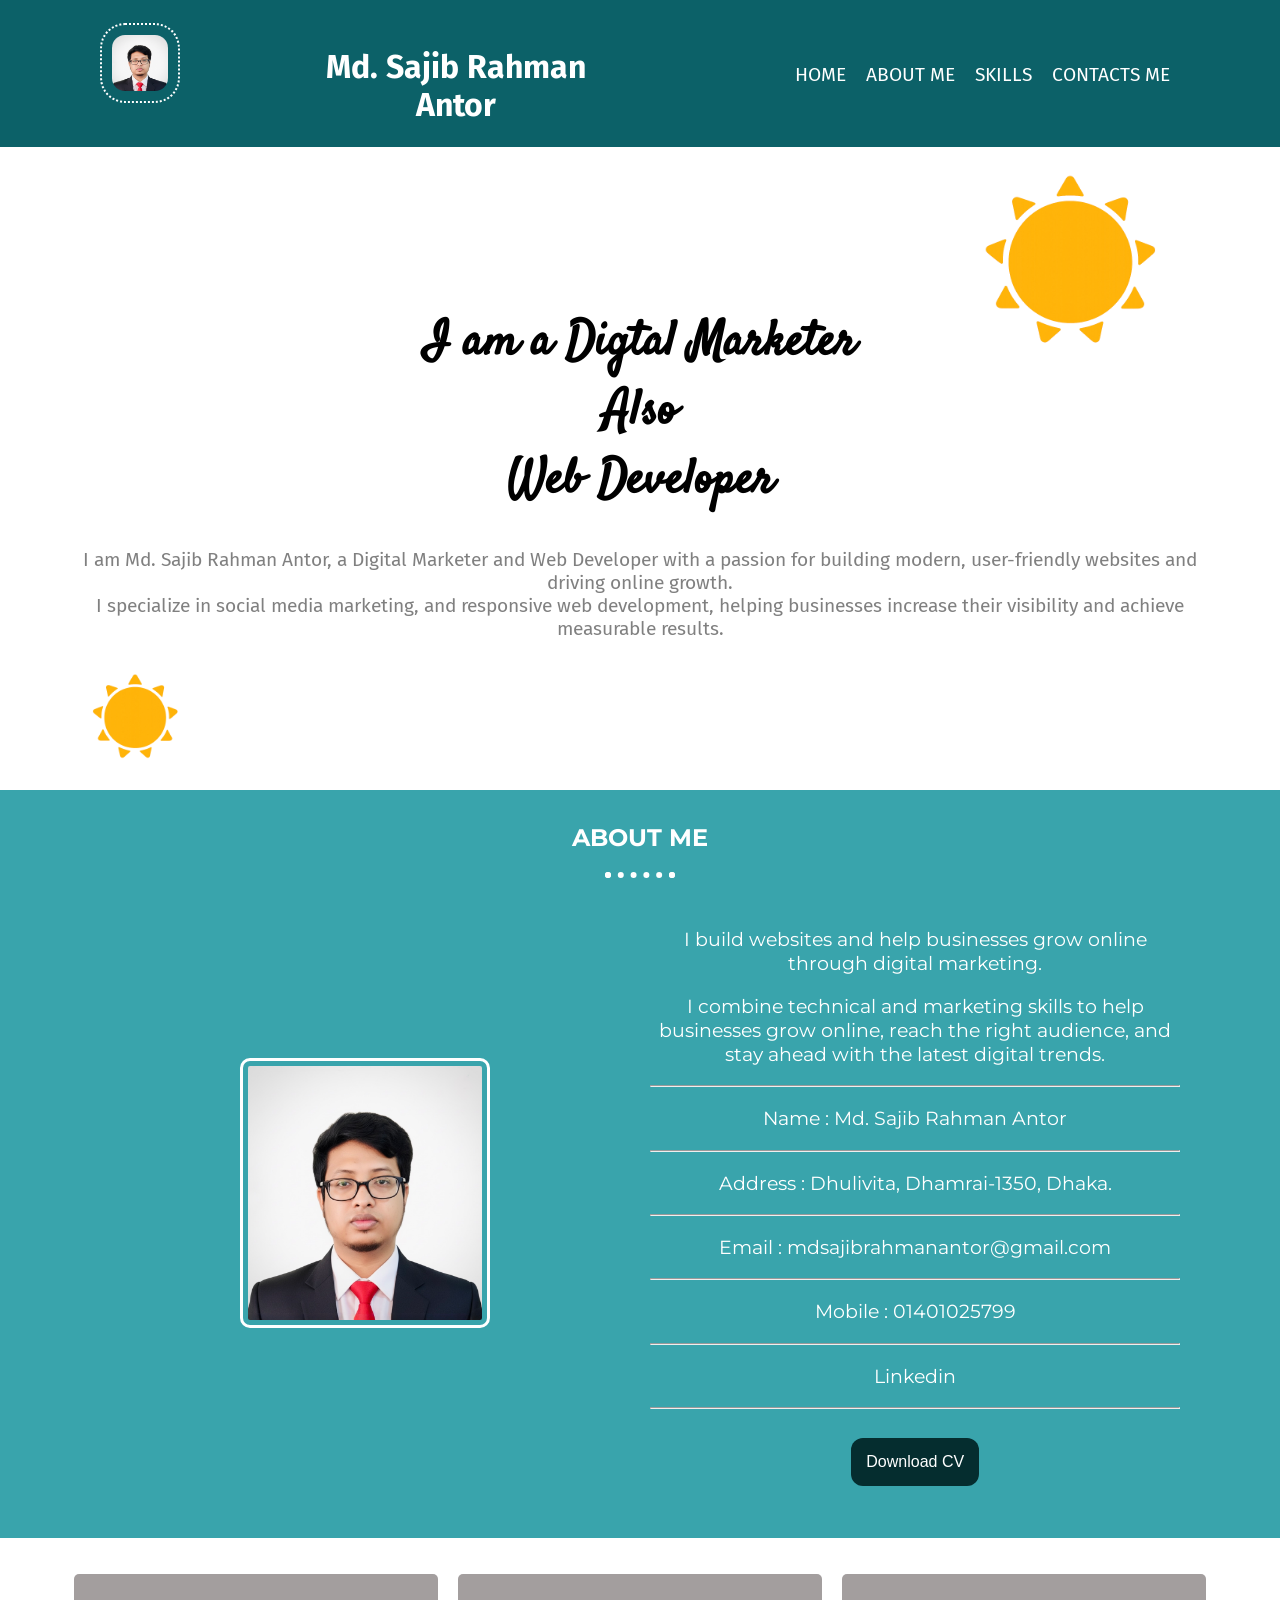
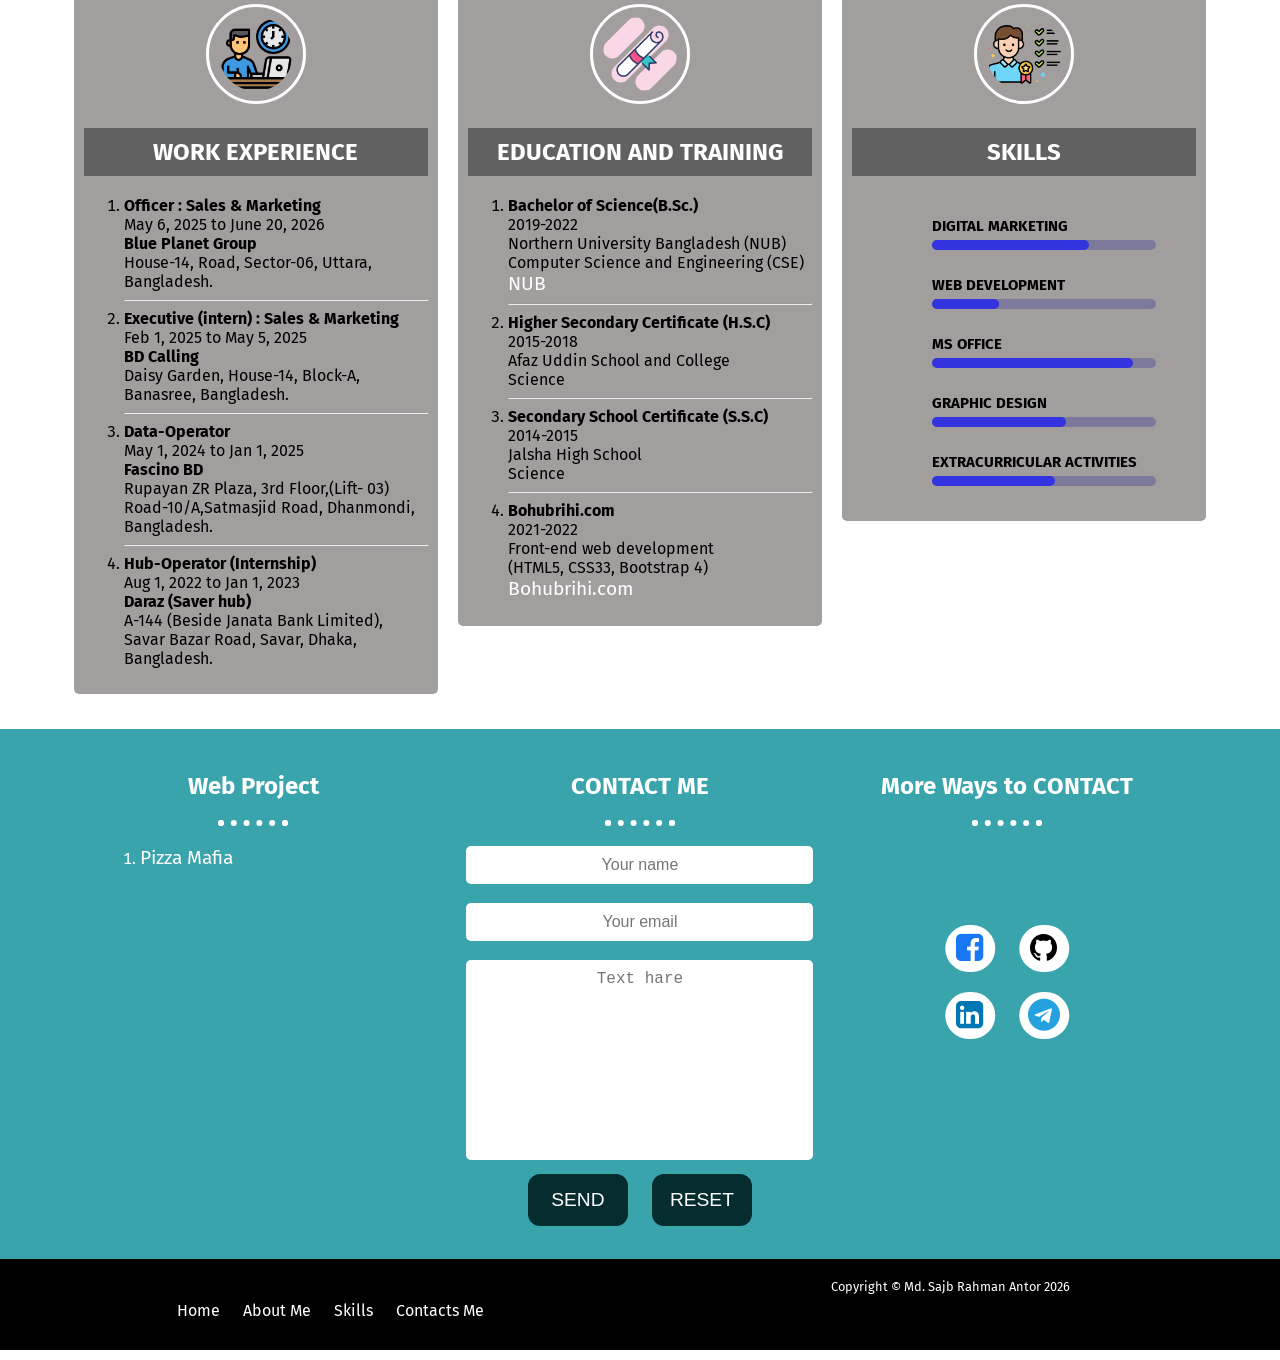
<file: index.html>
<!doctype html>
<html lang="en">
  <head>
    <meta charset="UTF-8" />
    <meta name="viewport" content="width=device-width, initial-scale=1.0" />
    <title>Md. Sajib Rahman Antor</title>
    <!-- google font  -->
    <link rel="preconnect" href="https://fonts.googleapis.com" />
    <link rel="preconnect" href="https://fonts.gstatic.com" crossorigin />
    <link
      href="https://fonts.googleapis.com/css2?family=Fira+Sans:ital,wght@0,100;0,200;0,300;0,400;0,500;0,600;0,700;0,800;0,900;1,100;1,200;1,300;1,400;1,500;1,600;1,700;1,800;1,900&family=Montserrat:ital,wght@0,100..900;1,100..900&family=Satisfy&display=swap"
      rel="stylesheet"
    />

    <!-- Font-awesome  added  -->
    <link
      rel="stylesheet"
      href="https://cdnjs.cloudflare.com/ajax/libs/font-awesome/4.7.0/css/font-awesome.min.css"
    />

    <!-- Css For Mobile View  -->
    <link rel="stylesheet" href="style.css" />

    <!-- Css For Desktop View  -->
    <link
      rel="stylesheet"
      href="desktop.css"
      media="screen and (min-width: 992px)"
    />
    <style>
      .scroll-top {
        display: none;
        position: fixed;
        bottom: 20px;
        right: 20px;
        background: transparent;
        color: #fff;
        width: 45px;
        height: 45px;
        text-align: center;
        line-height: 45px;
        border-radius: 50%;
        z-index: 999;
      }

      /* Show only on mobile */
      @media (max-width: 768px) {
        .scroll-top {
          display: block;
        }
      }
    </style>
  </head>
  <body>
    <a href="#" class="scroll-top icon-style">
      <i class="fa fa-toggle-up"></i>
    </a>

    <!-- Navbar Section Starting Hear  -->
    <div class="navbar">
      <div class="nav-logo col-2">
        <img class="img-logo" src="images/Antor.PNG" alt="Logo" />
      </div>
      <div class="nav-heading col-4">
        <h1>Md. Sajib Rahman Antor</h1>
      </div>
      <div class="nav-menu col-6">
        <a href="index.html">Home</a>
        <a href="#about-me-id">About Me</a>
        <a href="#skills-id">Skills</a>
        <a href="#contacts-me-id">Contacts Me</a>
      </div>
    </div>
    <!-- Navbar Section End Hear  -->

    <!-- Profile Section Starts from Hear  -->
    <div class="profile">
      <img
        class="top-weather-icon"
        src="images/weather.png"
        alt="Weather Icone"
      />
      <div class="profile-desc">
        <h1>
          I am a Digtal Marketer <br />
          Also <br />
          Web Developer
        </h1>
        <p>
          I am Md. Sajib Rahman Antor, a Digital Marketer and Web Developer with
          a passion for building modern, user-friendly websites and driving
          online growth. <br />I specialize in social media marketing, and
          responsive web development, helping businesses increase their
          visibility and achieve measurable results.
        </p>
      </div>
      <img
        class="bottom-weather-icon"
        src="images/weather.png"
        alt="Weather Icone"
      />
    </div>
    <!-- Profile Section End  Hear  -->

    <!-- About me Section Starting from hear -->
    <div class="about-me" id="about-me-id">
      <h2>ABOUT ME</h2>
      <hr class="dotted-hr" />
      <div class="aboutme-image col-6">
        <img src="images/Antor.PNG" alt="Profile Photo" />
      </div>
      <div class="aboutme-desc col-6">
        <p>
          I build websites and help businesses grow online through digital
          marketing.
        </p>
        <p>
          I combine technical and marketing skills to help businesses grow
          online, reach the right audience, and stay ahead with the latest
          digital trends.
        </p>
        <hr class="aboutme-hr" />
        <p>Name : Md. Sajib Rahman Antor</p>
        <hr class="aboutme-hr" />
        <p>Address : Dhulivita, Dhamrai-1350, Dhaka.</p>
        <hr class="aboutme-hr" />
        <p>Email : mdsajibrahmanantor@gmail.com</p>
        <hr class="aboutme-hr" />
        <p>Mobile : 01401025799</p>
        <hr class="aboutme-hr" />
        <p>
          <a
            href="https://www.linkedin.com/in/md-sajib-rahman-antor-41a859331"
            target="_blank"
          >
            Linkedin</a
          >
        </p>
        <hr class="aboutme-hr" />
        <p>
          <a
            href="https://drive.google.com/file/d/11eu8zvc2wN7mQghKCugb6EhkLBZrGDG-/view?usp=drive_link"
            target="_blank"
            download=""
          >
            <button class="cv-button">Download CV</button></a
          >
        </p>
      </div>
    </div>
    <!-- About me Section End hear -->

    <!-- Professional Experience Section Start from hear -->
    <div class="professional-experience">
      <div class="work-experience col-4">
        <div class="card">
          <div class="card-icon">
            <img class="rounded-card" src="images/work.png" alt="Icone" />
          </div>
          <div class="card-title">
            <h2>WORK EXPERIENCE</h2>
          </div>
          <div class="card-desc">
            <ol>
              <li>
                <strong>Officer : Sales & Marketing</strong><br />
                May 6, 2025 to June 20, 2026 <br />
                <strong> Blue Planet Group </strong> <br />
                House-14, Road, Sector-06, Uttara, Bangladesh.
              </li>
              <hr />
              <li>
                <strong>Executive (intern) : Sales & Marketing</strong><br />
                Feb 1, 2025 to May 5, 2025 <br />
                <strong>BD Calling</strong> <br />
                Daisy Garden, House-14, Block-A, Banasree, Bangladesh.
              </li>
              <hr />
              <li>
                <strong>Data-Operator</strong><br />
                May 1, 2024 to Jan 1, 2025 <br />
                <strong>Fascino BD</strong> <br />
                Rupayan ZR Plaza, 3rd Floor,(Lift- 03) Road-10/A,Satmasjid Road,
                Dhanmondi, Bangladesh.
              </li>
              <hr />
              <li>
                <strong>Hub-Operator (Internship)</strong><br />
                Aug 1, 2022 to Jan 1, 2023 <br />
                <strong>Daraz (Saver hub)</strong> <br />
                A-144 (Beside Janata Bank Limited), Savar Bazar Road, Savar,
                Dhaka, Bangladesh.
              </li>
            </ol>
          </div>
        </div>
      </div>
      <div class="education col-4">
        <div class="card">
          <div class="card-icon">
            <img class="rounded-card" src="images/education.png" alt="Icone" />
          </div>
          <div class="card-title">
            <h2>EDUCATION AND TRAINING</h2>
          </div>
          <div class="card-desc">
            <ol>
              <li>
                <strong>Bachelor of Science(B.Sc.)</strong><br />
                2019-2022 <br />
                Northern University Bangladesh (NUB) <br />
                Computer Science and Engineering (CSE) <br />
                <a href="https://www.nub.ac.bd/">NUB</a>
              </li>
              <hr />
              <li>
                <strong>Higher Secondary Certificate (H.S.C)</strong><br />
                2015-2018 <br />
                Afaz Uddin School and College <br />
                Science
              </li>
              <hr />
              <li>
                <strong>Secondary School Certificate (S.S.C)</strong><br />
                2014-2015<br />
                Jalsha High School <br />
                Science
              </li>
              <hr />
              <li>
                <strong>Bohubrihi.com</strong><br />
                2021-2022 <br />
                Front-end web development <br />
                (HTML5, CSS33, Bootstrap 4) <br />
                <a href="https://bohubrihi.com/">Bohubrihi.com</a>
              </li>
            </ol>
          </div>
        </div>
      </div>
      <div class="skills col-4" id="skills-id">
        <div class="card">
          <div class="card-icon">
            <img class="rounded-card" src="images/Skills.png" alt="Icone" />
          </div>
          <div class="card-title">
            <h2>SKILLS</h2>
          </div>
          <div class="card-desc">
            <div class="skills-container">
              <ul>
                <li class="dm"><a href="#">Digital Marketing</a></li>
                <li class="wd">
                  <a href="web.html" target="_blank">Web Development</a>
                </li>
                <li class="mso"><a href="#">MS Office</a></li>
                <li class="gd"><a href="#">Graphic Design</a></li>
                <li class="eca"><a href="#">Extracurricular Activities</a></li>
              </ul>
            </div>
          </div>
        </div>
      </div>
    </div>
    <!-- Professional Experience Section End hear -->

    <!-- Achievement-Contact Section Start from Hear  -->

    <div class="achievement-contact">
      <div class="achievement col-4">
        <h2>Web Project</h2>
        <hr class="dotted-hr" />
        <ol>
          <li>
            <p>
              <a
                href="https://mdsajibrahmanantor74-cloud.github.io/Restaurant-Pizza-Mafia-/"
                target="_blank"
                >Pizza Mafia</a
              >
            </p>
          </li>
          <!-- <li>
            <p>
              <a
                href="https://mdsajibrahmanantor74-cloud.github.io/CV-project/"
                target="_blank"
                >Web CV</a
              >
            </p>
          </li> -->
        </ol>
      </div>
      <div class="contact col-4" id="contacts-me-id">
        <h2>CONTACT ME</h2>
        <hr class="dotted-hr" />

        <form
          action="mailto:mdsajibrahmanantor@gmail.com"
          method="post"
          enctype="text/plain"
        >
          <p><input type="text" placeholder="Your name" name="name" /></p>
          <p><input type="email" placeholder="Your email" name="email" /></p>
          <textarea
            name="message"
            id=""
            cols="30"
            rows="10"
            placeholder="Text hare"
          ></textarea>
          <button class="btn" type="submit">SEND</button>
          <button class="btn" type="reset">RESET</button>
        </form>
      </div>
      <div class="contact-links col-4">
        <h2>More Ways to CONTACT</h2>
        <hr class="dotted-hr" />
        <div class="media-buttons">
          <button
            class="btn"
            onclick="window.open('https://www.facebook.com/share/18UsPsUbJy/')"
          >
            <i
              class="fa fa-facebook-square"
              st
              aria-hidden="true"
              style="color: #1877f2"
            ></i>
          </button>
          <button
            class="btn"
            onclick="
              window.open('https://github.com/mdsajibrahmanantor74-cloud')
            "
          >
            <i
              class="fa fa-github"
              st
              aria-hidden="true"
              style="color: #000000"
            ></i>
          </button>
          <button
            class="btn"
            onclick="
              window.open(
                'https://www.linkedin.com/in/md-sajib-rahman-antor-41a859331',
              )
            "
          >
            <i
              class="fa fa-linkedin-square"
              st
              aria-hidden="true"
              style="color: #0077b5"
            ></i>
          </button>
          <button
            class="btn"
            onclick="window.open('https://t.me/mdsajibrahmanantor')"
          >
            <i
              class="fa fa-telegram"
              st
              aria-hidden="true"
              style="color: #24a1de"
            ></i>
          </button>
        </div>
      </div>
    </div>
    <!-- Achievement-Contact Section End Hear  -->

    <!-- Footer Section Start from Hear  -->
    <div class="footer">
      <div class="footer-menu col-6">
        <a href="index.html">Home</a>
        <a href="#about-me-id">About Me</a>
        <a href="#skills-id">Skills</a>
        <a href="#contacts-me-id">Contacts Me</a>
      </div>
      <div class="footer-desc">Copyright &copy; Md. Sajb Rahman Antor 2026</div>
    </div>

    <!-- Footer Section End Hear  -->
  </body>
</html>
</file>
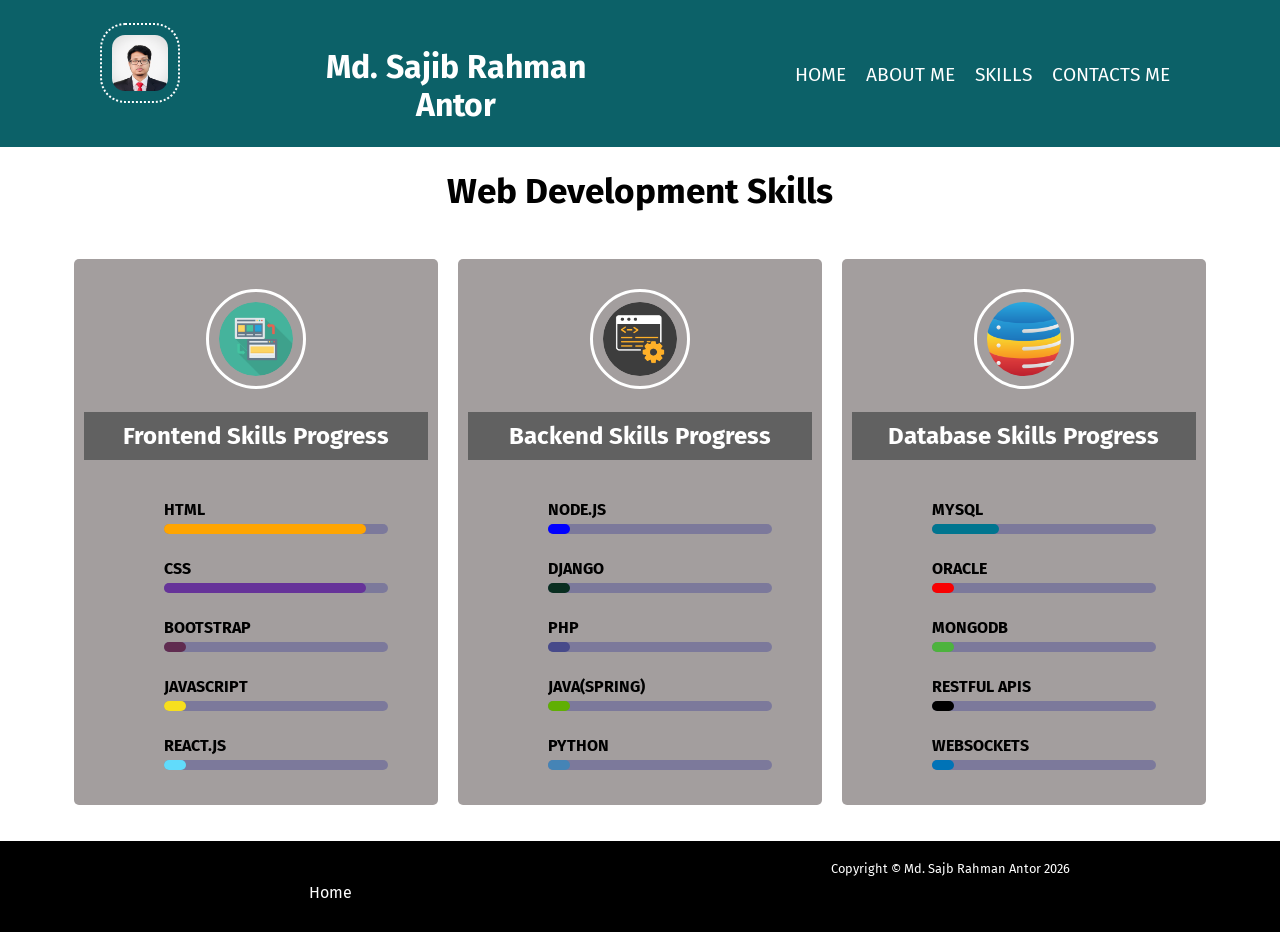
<file: web.html>
<!doctype html>
<html lang="en">
  <head>
    <meta charset="UTF-8" />
    <meta name="viewport" content="width=device-width, initial-scale=1.0" />
    <title>Web Development Skill</title>
    <link rel="stylesheet" href="style.css" />

    <!-- google font  -->
    <link rel="preconnect" href="https://fonts.googleapis.com" />
    <link rel="preconnect" href="https://fonts.gstatic.com" crossorigin />
    <link
      href="https://fonts.googleapis.com/css2?family=Fira+Sans:ital,wght@0,100;0,200;0,300;0,400;0,500;0,600;0,700;0,800;0,900;1,100;1,200;1,300;1,400;1,500;1,600;1,700;1,800;1,900&family=Montserrat:ital,wght@0,100..900;1,100..900&family=Satisfy&display=swap"
      rel="stylesheet"
    />

    <!-- Font-awesome  added  -->
    <link
      rel="stylesheet"
      href="https://cdnjs.cloudflare.com/ajax/libs/font-awesome/4.7.0/css/font-awesome.min.css"
    />

    <!-- Css For Mobile View  -->
    <link rel="stylesheet" href="style.css" />

    <!-- Css For Desktop View  -->
    <link
      rel="stylesheet"
      href="desktop.css"
      media="screen and (min-width: 992px)"
    />
  </head>
  <body>
    <!-- Navbar Section Starting Hear  -->
    <div class="navbar">
      <div class="nav-logo col-2">
        <img class="img-logo" src="images/Antor.PNG" alt="Logo" />
      </div>
      <div class="nav-heading col-4">
        <h1>Md. Sajib Rahman Antor</h1>
      </div>
      <div class="nav-menu col-6">
        <a href="index.html">Home</a>
        <a href="#about-me-id">About Me</a>
        <a href="#skills-id">Skills</a>
        <a href="#contacts-me-id">Contacts Me</a>
      </div>
    </div>
    <!-- Navbar Section End Hear  -->
    <header>
      <h1>Web Development Skills</h1>
    </header>

    <!-- Skills Progress Section Start from hear -->
    <div class="professional-experience">
      <div class="work-experience col-4">
        <div class="card">
          <div class="card-icon">
            <img class="rounded-card" src="images/frontend.png" alt="Icone" />
          </div>
          <div class="card-title">
            <h2>Frontend Skills Progress</h2>
          </div>
          <div class="card-desc">
            <div class="skills-container">
              <ul>
                <li class="html">HTML</li>
                <li class="cs">CSS</li>
                <li class="bs">Bootstrap</li>
                <li class="js">JavaScript</li>
                <li class="react">React.js</li>
              </ul>
            </div>
          </div>
        </div>
      </div>
      <div class="education col-4">
        <div class="card">
          <div class="card-icon">
            <img class="rounded-card" src="images/backend.png" alt="Icone" />
          </div>
          <div class="card-title">
            <h2>Backend Skills Progress</h2>
          </div>
          <div class="card-desc">
            <div class="skills-container">
              <ul>
                <li class="node">Node.JS</li>
                <li class="django">django</li>
                <li class="php">PHP</li>
                <li class="jsp">JAVA(Spring)</li>
                <li class="python">Python</li>
              </ul>
            </div>
          </div>
        </div>
      </div>
      <div class="skills col-4" id="skills-id">
        <div class="card">
          <div class="card-icon">
            <img class="rounded-card" src="images/database.png" alt="Icone" />
          </div>
          <div class="card-title">
            <h2>Database Skills Progress</h2>
          </div>
          <div class="card-desc">
            <div class="skills-container">
              <ul>
                <li class="mysql">MySQL</li>
                <li class="oracle">Oracle</li>
                <li class="mongodb">MongoDB</li>
                <li class="api">RESTful APIs</li>
                <li class="ws">WebSockets</li>
              </ul>
            </div>
          </div>
        </div>
      </div>
    </div>
    <!-- Professional Experience Section End hear -->

    <!-- Footer Section Start from Hear  -->
    <div class="footer">
      <div class="footer-menu col-6">
        <a href="index.html">Home</a>
      </div>
      <div class="footer-desc">Copyright &copy; Md. Sajb Rahman Antor 2026</div>
    </div>

    <!-- Footer Section End Hear  -->
  </body>
</html>
</file>
<file: style.css>
/* font 
  font-family: "Fira Sans", sans-serif;
  font-family: "Satisfy", cursive;
  font-family: "Montserrat", sans-serif; */

html {
    scroll-behavior: smooth;
}

* {
    box-sizing: border-box;
}

body {
    margin: 0;
    font-family: "Fira Sans", sans-serif;
}

h1 {
    font-size: 2.2rem;
    text-align: center;
}

h2 {
    font-size: 1.5rem;
    text-align: center;
}

p {
    font-size: 1.2rem;
    text-align: justify;
}

.dotted-hr {
    border: dotted 6px white;
    border-bottom: none;
    margin: 20px auto;
    width: 70px;
}

/* For Desktop view  */

[class*="col-"] {
    float: left;
    padding: 10px;
}

/* For Mobile view  */

[class*="col-"] {
    width: 100%;
}

/* Navbar Design Stat Hear  */

.img-logo {
    width: 150px;
    height: 150px;
    border-radius: 25px;
    border: 5px solid white;
    padding: 10px;

}

a {
    color: white;
    font-size: 1.2rem;
    text-decoration: none;
}

.navbar {
    background-color: #0c6168;
    padding: 1% 7%;
    text-align: center;
}

.navbar h1 {
    color: white;
    margin: 0;
    padding-top: 10px;
}

.nav-menu {
    display: flex;
    flex-direction: column;
    text-transform: uppercase;
}

.nav-menu a {
    background-color: #40868b;
    border-radius: 10px;
    margin: 7px 0px;
    padding: 10px;
}

.nav-menu a:hover {
    background-color: gray;
}

.navbar::after {
    content: " ";
    display: table;
    clear: both;
}

/* Navbar Design End Hear  */

/* Profile Design Start from Hear  */
.top-weather-icon {
    height: 100px;
    width: 150px;
}

.bottom-weather-icon {
    height: 100px;
    width: 150px;
}

.profile {
    padding: 130px 10px;
    position: relative;
    text-align: center;
}

.profile .top-weather-icon {
    position: absolute;
    right: 10px;
    top: 20px;
    transition: transform 2s;
}

.profile .top-weather-icon:hover {
    transform: rotate(360deg);
}

.profile .bottom-weather-icon {
    position: absolute;
    left: 10px;
    bottom: 20px;
    transition: transform 2s;

}

.profile .bottom-weather-icon:hover {
    transform: rotate(360deg);
}

.profile-desc h1 {
    font-family: "Satisfy", cursive;
    font-size: 3rem;
}

.profile-desc p {
    color: gray;
    margin: 0 auto 20px auto;
    text-align: center;
    width: 90%;
}

/* Profile Design End Hear  */

/* About me Design Start Hear  */
.about-me {
    background-color: #39a4ac;
    padding: 1% 7%;
    color: white;
    text-align: center;
    font-family: "Montserrat", sans-serif;

}

.aboutme-image img {
    border: solid white;
    border-radius: 50%;
    height: 220px;
    width: 200px;
    padding: 3px;
}

.about-me p {
    text-align: center;
}

.aboutme-hr {
    color: white;
}

.cv-button {
    background-color: #052d2f;
    color: white;
    border: none;
    border-radius: 12px;
    padding: 15px;
    font-size: 1rem;
    cursor: pointer;
    margin: 10px;
}

.about-me::after {
    content: "";
    display: table;
    clear: both;
}

/* About me Design End Hear  */

/* Professional Experience Design Start Hear  */

.professional-experience {
    padding: 1% 0%;
}

.professional-experience .card {
    background-color: #a39e9e;
    border-radius: 5px;
    padding: 10px;
    transition: 0.3s;
    /* height: 700px; */
}

.professional-experience .card:hover {
    box-shadow: 0px 4px 8px 5px black;
}

.card-icon {
    text-align: center;
}

.card-icon img {
    margin-top: 20px;
    height: 100px;
    width: 100px;
}

.rounded-card {
    border: 3px solid white;
    border-radius: 50%;
    padding: 10px;

}

.card-title h2 {
    background-color: #616161;
    color: white;
    padding: 10px;
    text-align: center;

}

.achievement ol li p a:hover {
    color: grey;
    text-decoration: underlineF;
}

/* Skills Design Start from Hear  */
.skills-container {
    padding: 0px;

}

.skills-container li {
    list-style: none;
    font-weight: bolder;
    margin: 40px;
    position: relative;
    text-transform: uppercase;
}

.skills-container li a {
    color: black;
    font-size: 15px;
    font-weight: bold;
}

.skills-container li::before {
    content: " ";
    position: absolute;
    top: calc(100% + 5px);
    left: 0;

    width: 100%;
    height: 10px;
    background-color: rgb(86, 86, 153, .5);
    border-radius: 1000px;

}

.skills-container li::after {
    content: " ";
    position: absolute;
    top: calc(100% + 5px);
    left: 0;

    width: 0%;
    height: 10px;
    background-color: rgb(51, 51, 224);
    border-radius: 1000px;

    animation-duration: 3s;
    animation-delay: 1s;
    animation-timing-function: linear;
    animation-fill-mode: forwards;
}

/* Animation name  */
.skills-container li.dm::after {
    animation-name: dm;
}

.skills-container li.wd::after {
    animation-name: wd;
}

.skills-container li.mso::after {
    animation-name: mso;
}

.skills-container li.gd::after {
    animation-name: gd;
}

.skills-container li.eca::after {
    animation-name: eca;
}

/* .skills-container li.node::after {
    animation-name: node;
} */

/* Animation Keyframes */
@keyframes dm {
    to {
        width: 70%;

    }
}

@keyframes wd {
    to {
        width: 30%;

    }
}

@keyframes mso {
    to {
        width: 90%;

    }
}

@keyframes gd {
    to {
        width: 60%;

    }
}

@keyframes eca {
    to {
        width: 55%;

    }
}

/* @keyframes node {
    to {
        width: 10%;

    }
} */

/* Web development skill design start here  */


/* Backend start*/

/* Individual skills */
.skills-container li.node::after {
    animation-name: node;
}

.skills-container li.django::after {
    animation-name: django;
}

.skills-container li.php::after {
    animation-name: php;
}

.skills-container li.jsp::after {
    animation-name: jsp;
}

.skills-container li.python::after {
    animation-name: python;
}


/* Animations */
@keyframes node {
    to {
        width: 10%;
        background-color: blue;
    }
}

@keyframes django {
    to {
        width: 10%;
        background-color: #092E20;
    }
}

@keyframes php {
    to {
        width: 10%;
        background-color: #474A8A;
    }
}

@keyframes jsp {
    to {
        width: 10%;
        background-color: #60AF02;
    }
}

@keyframes python {
    to {
        width: 10%;
        background-color: #4584B6;
    }
}


/* Backend end  */

/* Database start*/

/* Individual skills */
.skills-container li.mysql::after {
    animation-name: mysql;
}

.skills-container li.oracle::after {
    animation-name: oracle;
}

.skills-container li.mongodb::after {
    animation-name: mongodb;
}

.skills-container li.api::after {
    animation-name: api;
}

.skills-container li.ws::after {
    animation-name: ws;
}


/* Animations */
@keyframes mysql {
    to {
        width: 30%;
        background-color: #00758F;
    }
}

@keyframes oracle {
    to {
        width: 10%;
        background-color: #F80102;
    }
}

@keyframes mongodb {
    to {
        width: 10%;
        background-color: #4DB33D;
    }
}

@keyframes api {
    to {
        width: 10%;
        background-color: #000000;
    }
}

@keyframes ws {
    to {
        width: 10%;
        background-color: #0073B7;
    }
}


/* Database end  */

/* frontend start*/

/* Individual skills */
.skills-container li.html::after {
    animation-name: html;
}

.skills-container li.cs::after {
    animation-name: css;
}

.skills-container li.js::after {
    animation-name: js;
}

.skills-container li.bs::after {
    animation-name: bs;
}

.skills-container li.react::after {
    animation-name: react;
}


/* Animations */
@keyframes html {
    to {
        width: 90%;
        background-color: #ffa500;
    }
}

@keyframes css {
    to {
        width: 90%;
        background-color: #663399;
    }
}

@keyframes js {
    to {
        width: 10%;
        background-color: #f7df1e;
    }
}

@keyframes bs {
    to {
        width: 10%;
        background-color: #602c50;
    }
}

@keyframes react {
    to {
        width: 10%;
        background-color: #61dbfb;
    }
}


/* frontend end  */

/* Web development skill design End here  */

/* Skills Design End Hear  */


.professional-experience::after {
    content: " ";
    display: table;
    clear: both;
}

/* Professional Experience Design End Hear  */

/* Achievement-Contact Design Start Hear  */
.achievement-contact {
    padding: 1% 7%;
    background-color: #39a4ac;
    color: white;
}

/* Form Design here  */
.contact {
    text-align: center;
}

.contact input,
textarea {
    width: 100%;
    padding: 10px;
    font-size: 1rem;
    text-align: center;
    border: none;
    border-radius: 5px;
    resize: none;

}

.contact button {
    border: none;
    border-radius: 12px;
    background-color: #052d2f;
    color: white;
    padding: 15px;
    margin: 10px;
    font-size: 1.2rem;
    cursor: pointer;
    width: 100px;
}

/* Icon Design here  */
.contact-links {
    text-align: center;
}

.media-buttons .btn {
    border: none;
    border-radius: 25px;
    cursor: pointer;
    font-size: 32px;
    padding: 5px;
    margin: 10px;
    width: 50px;
    background-color: white;
    transition: 0.4s;
}

.btn:hover {
    background-color: skyblue;
    transform: scale(1.1);
    box-shadow: 2px 2px 2px black;
}


.achievement-contact::after {
    content: " ";
    display: table;
    clear: both;
}

/* Achievement-Contact Design End Hear  */

/* Footer Design Start Hear  */
.footer {
    background-color: black;
    color: white;
    padding: 20px;
    text-align: center;
    font-size: 0.8rem;
}

.footer-menu a {
    display: block;
    margin: 15px 0px;
    font-size: 1rem;
}

.footer-menu a:hover {
    color: gray;
}

.footer::after {
    content: " ";
    display: table;
    clear: both;
}

/* Footer Design End Hear  */
</file>
<file: desktop.css>
/* For desktop: */
.col-1 {
    width: 8.33%;
}

.col-2 {
    width: 16.66%;
}

.col-3 {
    width: 25%;
}

.col-4 {
    width: 33.33%;
}

.col-5 {
    width: 41.66%;
}

.col-6 {
    width: 50%;
}

.col-7 {
    width: 58.33%;
}

.col-8 {
    width: 66.66%;
}

.col-9 {
    width: 75%;
}

.col-10 {
    width: 83.33%;
}

.col-11 {
    width: 91.66%;
}

.col-12 {
    width: 100%;
}

/* Navbar Design start hear  */
.nav-logo {
    text-align: left;
}

.img-logo {
    height: 80px;
    width: 80px;
    border: 2px dotted white;
}

.img-logo:hover {
    height: 100px;
    width: 100px;
    border: none;
    transition: 2s;
}

.nav-heading {
    text-align: right;
}

.navbar h1 {
    font-size: 2rem;
    margin-top: 15px;
}

.nav-menu {
    flex-direction: row;
    justify-content: flex-end;
    margin-top: 15px;
}

.nav-menu a {
    padding: 5px 10px;
    margin: 20px 0;
    background-color: transparent;
}

/* Navbar Design End hear  */

/* profile Design start hear  */
.top-weather-icon {
    height: 200px;
    width: 300px;
}

.bottom-weather-icon {
    height: 100px;
    width: 150px;
}

.profile .top-weather-icon {
    position: absolute;
    right: 60px;
    top: 20px;
    transition: transform 2s;
}

.profile .top-weather-icon:hover {
    transform: rotate(-360deg);
}

.profile .bottom-weather-icon {
    position: absolute;
    left: 60px;
    bottom: 20px;
    transition: transform 2s;

}

.profile .bottom-weather-icon:hover {
    transform: rotate(-360deg);
}

/* profile Design End hear  */

/* About me Design Start Hear  */
.aboutme-image {
    margin-top: 150px;

}

.aboutme-image img {
    height: 270px;
    width: 250px;
    border-radius: 10px;
    padding: 5px;
}

/* About me Design End Hear  */

/* Professional Experience Design Start from Hear */
.professional-experience{
    margin: 1%  5%;
}

/* Professional Experience Design End Hear */

/* Achievement-Contact Design Start Hear  */
.achievement{
    padding-right: 50px;
}
.contact button{
    width: 100px;
}

.contact-links{
    position: relative;
}

.media-buttons{
    position: absolute;
    left: 50%;
    top: 50%;
    transform: translate(-50%,-50%);
    margin-top: 50%;
}

/* Achievement-Contact Design End Hear  */

/* Footer Design Start Hear  */
.footer-menu{
    margin-top: 12px;

}
.footer-menu a{
display: inline;
margin: 10px;
}
/* Footer Design End Hear  */
</file>
